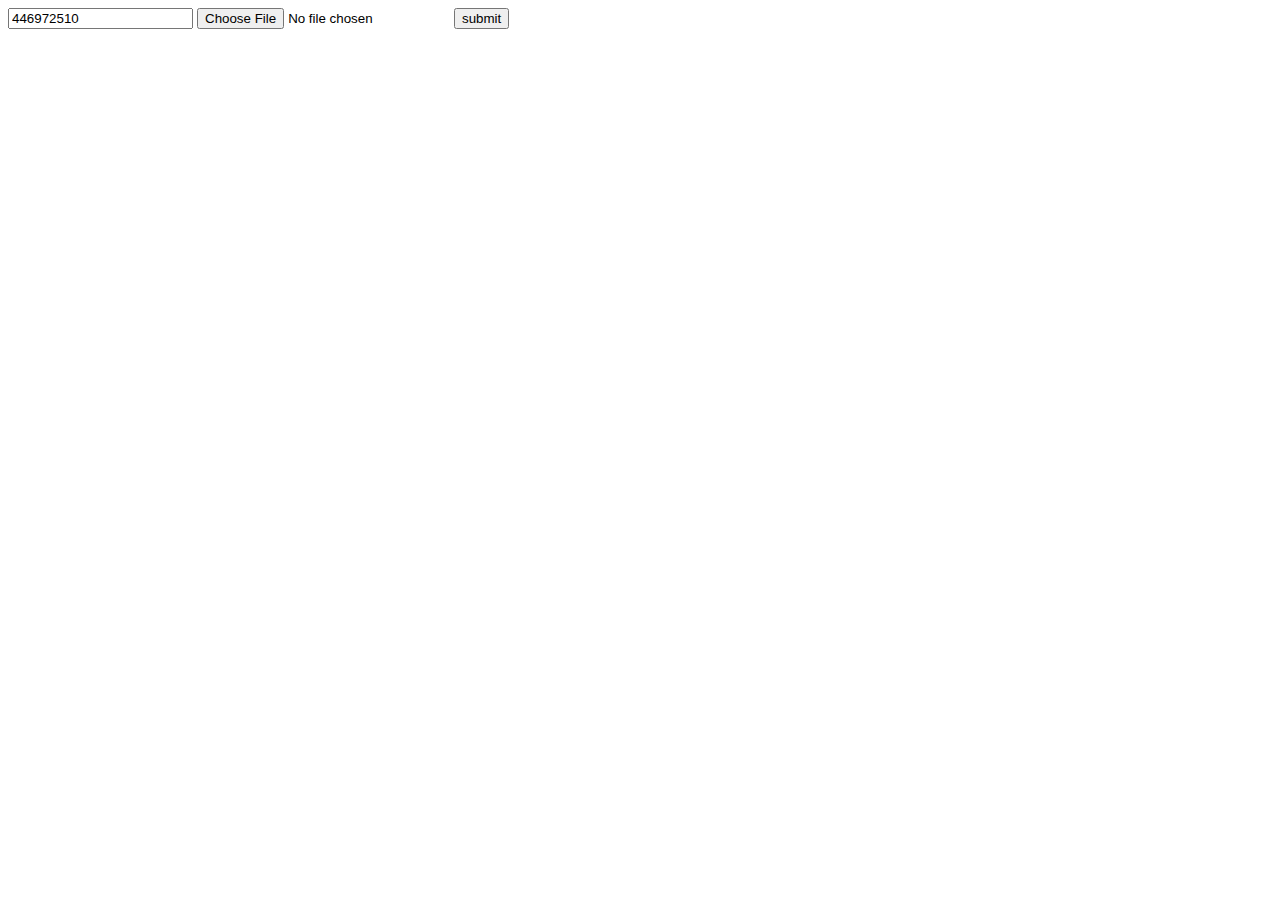
<file: ocr/templates/ocr/test.html>
<!DOCTYPE html>
<html lang="en">
<head>
    <meta charset="UTF-8">
    <title></title>
</head>
<body>
<form action="https://do.convertapi.com/Word2Pdf" method="post">
    <input type="number" name="ApiKey" value="446972510">
    <input type="file" name="File" src="/files/Insurance permit.docx">
    <button type="submit">submit</button>
</form>
</body>
</html>
</file>
